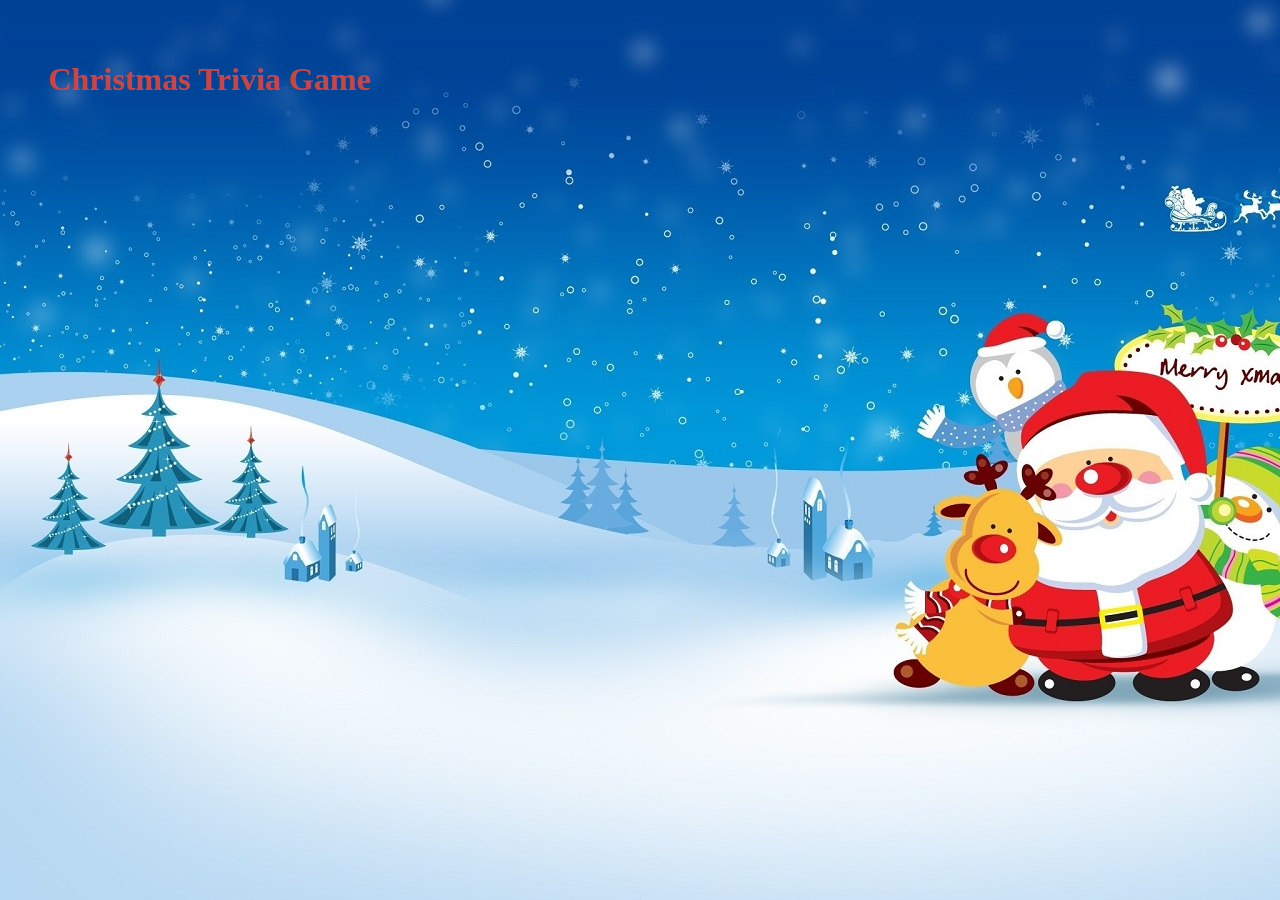
<file: index.html>
<!doctype html>
<html lang="en">

<head>
  <title>Trivia game</title>
  <!-- Required meta tags -->
  <meta charset="utf-8">
  <meta name="viewport" content="width=device-width, initial-scale=1, shrink-to-fit=no">

  <!-- Bootstrap CSS -->
  <link rel="stylesheet" href="https://maxcdn.bootstrapcdn.com/bootstrap/4.0.0-beta.2/css/bootstrap.min.css" integrity="sha384-PsH8R72JQ3SOdhVi3uxftmaW6Vc51MKb0q5P2rRUpPvrszuE4W1povHYgTpBfshb"
    crossorigin="anonymous">
  <link href="https://fonts.googleapis.com/css?family=Fontdiner+Swanky|Fredericka+the+Great|Shojumaru" rel="stylesheet">
  <link rel="stylesheet" href='assets/css/style.css'>
</head>

<body background='assets/images/background.jpg'>
  <h1 class="display-3 text-center header">Christmas Trivia Game</h1>

  <div class="container">
    <h2 id='question' class='text-center'></h2>
    <div class="row">
      <div id='show-number' class="col-sm-3">

      </div>
      <div class="col-sm-8 text-right">
        <div id="answers">
          <table>
            <tbody>
            </tbody>
          </table>
        </div>
      </div>
      <div class="col-sm-1"></div>
    </div>
  </div>
  </div>

  <div class="container startContainer">
    <div class="row">
      <div class="col-sm-3">
      </div>
      <div class="col-sm-6 text-center">
        <div id="start-button"></div>
        <div id="correct"></div>
        <div id="wrong"></div>
        <div id="timeUp"></div>
      </div>
      <div class="col-sm-3">
      </div>
    </div>
  </div>
  <h1 id='messege' class='text-center'></h1>
  <div id='image' class='text-center'></div>



  <script src="https://code.jquery.com/jquery-3.2.1.slim.min.js" integrity="sha384-KJ3o2DKtIkvYIK3UENzmM7KCkRr/rE9/Qpg6aAZGJwFDMVNA/GpGFF93hXpG5KkN"
    crossorigin="anonymous"></script>
  <script src="https://cdnjs.cloudflare.com/ajax/libs/popper.js/1.12.3/umd/popper.min.js" integrity="sha384-vFJXuSJphROIrBnz7yo7oB41mKfc8JzQZiCq4NCceLEaO4IHwicKwpJf9c9IpFgh"
    crossorigin="anonymous"></script>
  <script src="https://maxcdn.bootstrapcdn.com/bootstrap/4.0.0-beta.2/js/bootstrap.min.js" integrity="sha384-alpBpkh1PFOepccYVYDB4do5UnbKysX5WZXm3XxPqe5iKTfUKjNkCk9SaVuEZflJ"
    crossorigin="anonymous"></script>
  <script src='assets/javascript/app.js'></script>
</body>

</html>
</file>
<file: assets/css/style.css>
.header {
    padding: 40px;
    color: rgb(202, 68, 68);
    font-family: 'Fontdiner Swanky', cursive;
}

.answers{
    cursor: pointer;
    height: 50px;
    width: 450px;
    opacity: 0.8;
    color: rgb(255, 255, 255);
    background-color: rgb(245, 11, 11);
    font-size: 25px;
    font-family: 'Fredericka the Great', cursive;
}

.answers:hover {
    opacity: 0.9;
    font-size: 26px;
}

.startButton {
    cursor: pointer;
    height: 50px;
    width: 300px;
    opacity: 0.8;
    color: rgb(255, 255, 255);
    background-color: rgb(245, 11, 11);
    font-size: 25px;
    font-family: 'Fredericka the Great', cursive;
}

.timer {
    color: rgb(240,185,3);
    font-family:  'Fontdiner Swanky', cursive;
    font-size: 90px;
}

.messege{
    font-family: 'Shojumaru', cursive;
    color:rgb(240,185,3);
}

.question {
    font-family:'Fontdiner Swanky', cursive;
    color: rgb(240,185,3);
}

.image{
    height: 300px;
}

.summary{
    font-family: 'Shojumaru', cursive;
    color:rgb(240,185,3);
    font-size: 60px;
    margin: 30px;
}
</file>
